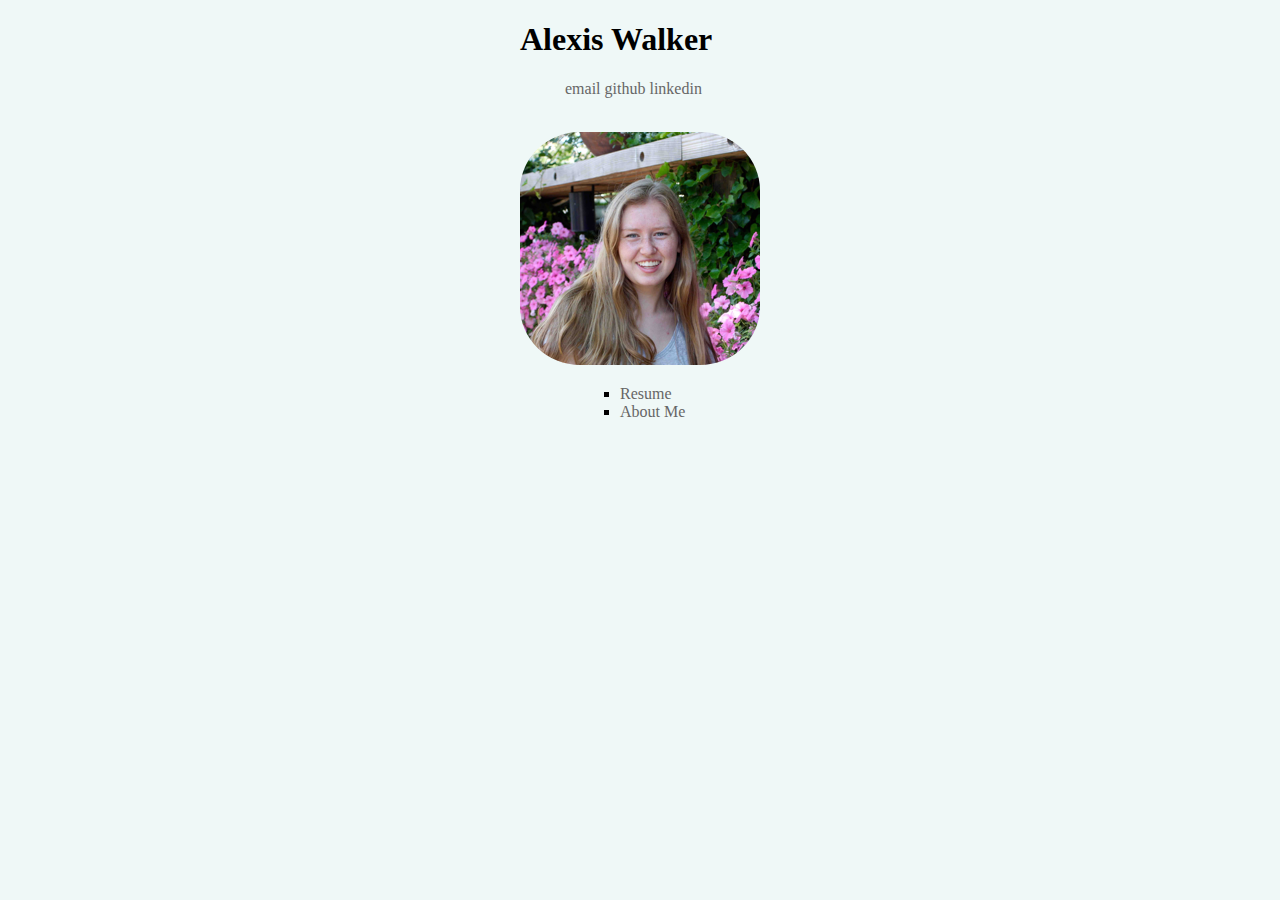
<file: index.html>
<!DOCTYPE html>

<html>
<head>
	<title>Alexis Walker</title>
    <meta charset="UTF-8">
    <link rel="stylesheet" href="css/style.css">
</head>
<body>
	<H1>Alexis Walker</H1>
    <p id="links">
        <a href="mailto:alexis.walker@tufts.edu">email</a>
        <a href="https://github.com/lexi-walker">github</a>
        <a href="https://www.linkedin.com/in/-alexis-walker/">linkedin</a>
    </p>
    <br />
	<img src="profile.png" alt="Profile Image">
	<br />
    <ul>
	    <li> <a href="resume.html">Resume</a> </li>
	    <li> <a href="bio.html">About Me</a> </li>
    </ul>
</body>
</html>
</file>
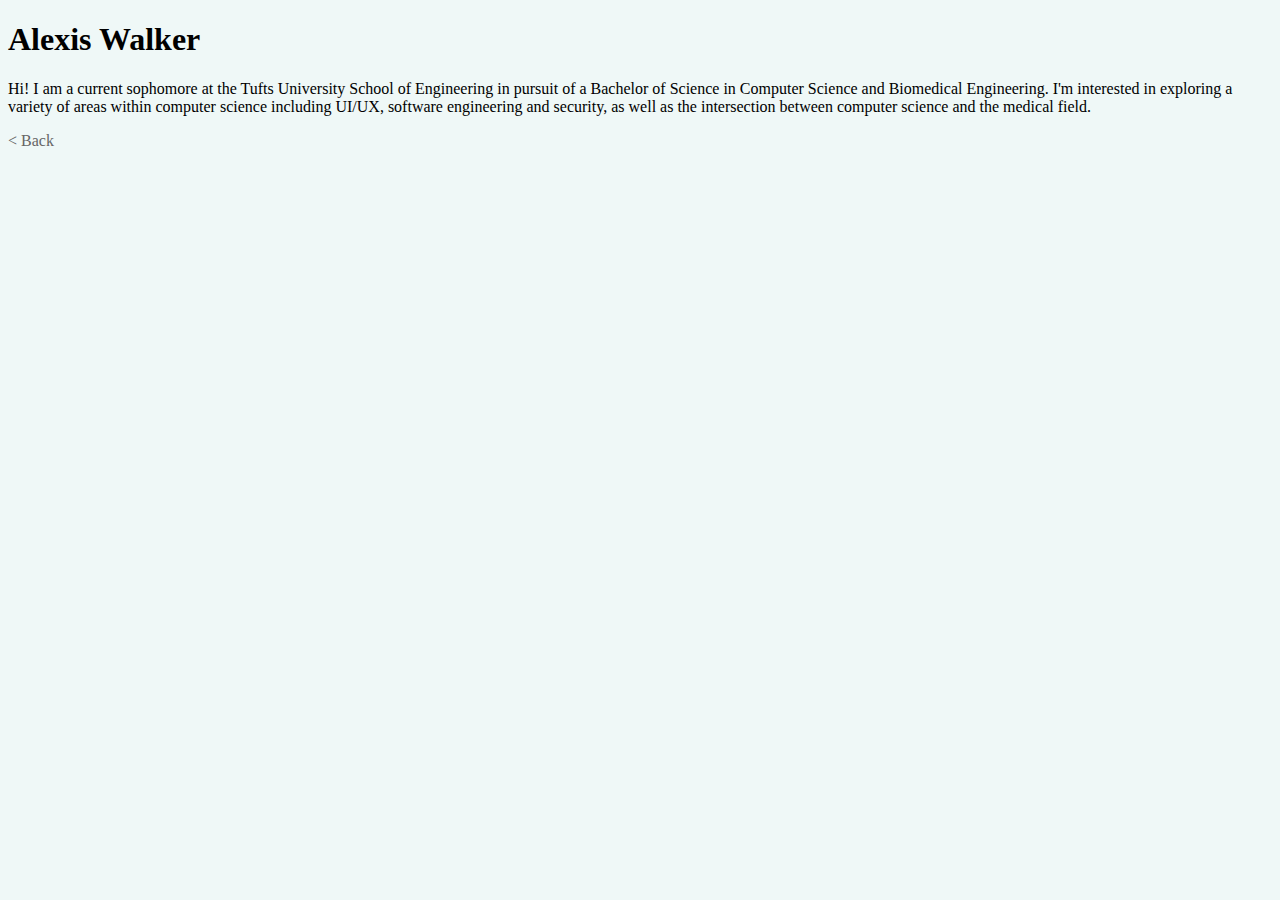
<file: bio.html>
<!DOCTYPE html>

<html>
<head>
	<title>About Me</title>
    <meta charset="UTF-8">
    <link rel="stylesheet" href="css/style.css">
</head>
<body>
	<H1>Alexis Walker</H1>
	<p>
		Hi! I am a current sophomore at the Tufts University School of Engineering in pursuit of a Bachelor of Science in Computer Science and Biomedical Engineering. I'm interested in exploring a variety of areas within computer science including UI/UX, software engineering and security, as well as the intersection between computer science and the medical field.
	</p>
	<a href="index.html"> &lt; Back</a>
</body>
</html>
</file>
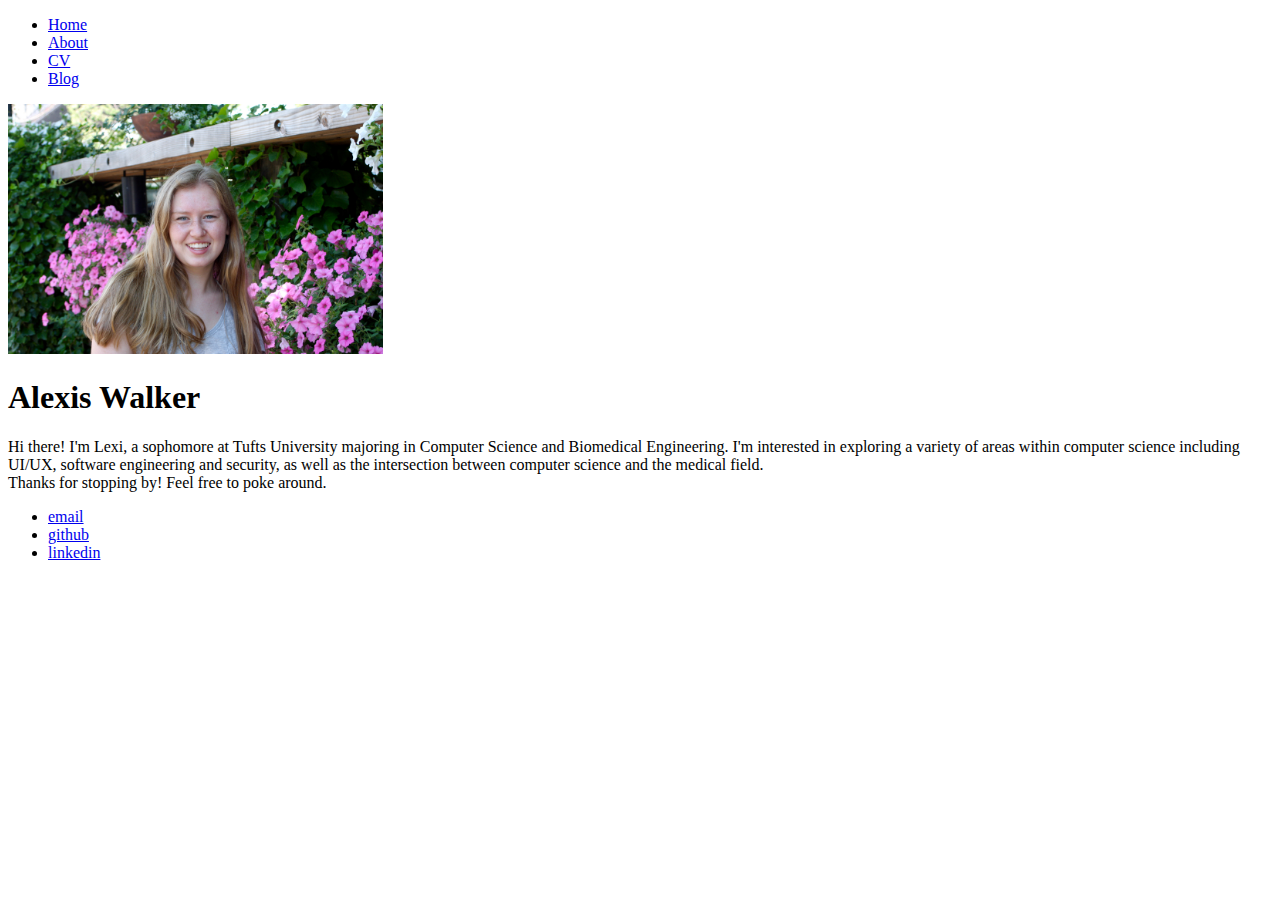
<file: oldindex.html>
<!DOCTYPE html>
<html>
	<head>
		<title>Alexis Walker</title>
		<link rel="stylesheet" type="text/csCops" href="/css/main.css">
	</head>
	<body>
		<nav>
    		<ul>
        		<li><a href="/">Home</a></li>
	        	<li><a href="/about">About</a></li>
        		<li><a href="/cv">CV</a></li>
        		<li><a href="/blog">Blog</a></li>
    		</ul>
		</nav>
		<div class="container">
    		<div class="blurb">
			<img src="IMG_5664.jpg" alt="Profile Image" height="250" width="375">
        		<h1>Alexis Walker</h1>
				<p>Hi there! I'm Lexi, a sophomore at Tufts University majoring in
					Computer Science and Biomedical Engineering. I'm interested in
					exploring a variety of areas within computer science including UI/UX,
					software engineering and security, as well as the intersection between
					 computer science and the medical field. <br /> Thanks for stopping
					 by! Feel free to poke around. </p>
    		</div><!-- /.blurb -->
		</div><!-- /.container -->
		<footer>
    		<ul>
        		<li><a href="mailto:alexis.walker@tufts.edu">email</a></li>
        		<li><a href="https://github.com/lexi-walker">github</a></li>
			<li><a href="https://www.linkedin.com/in/-alexis-walker/">linkedin</a></li>
			</ul>
		</footer>
	</body>
</html>
</file>
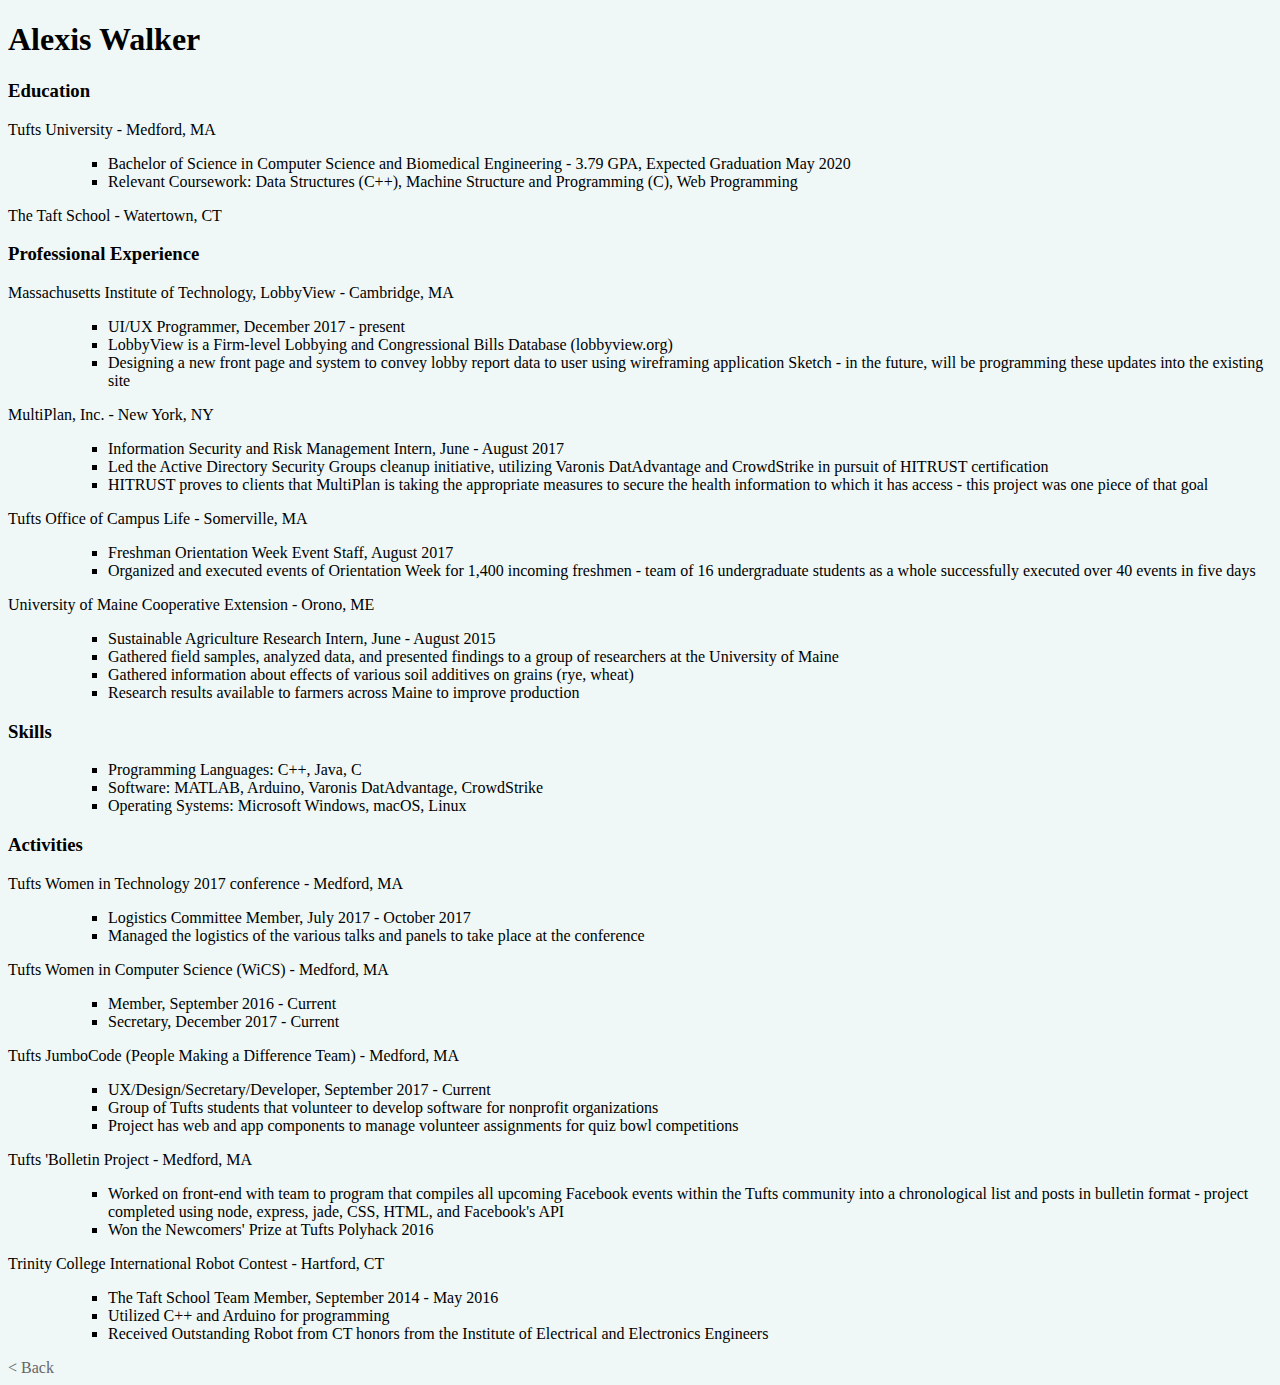
<file: resume.html>
<!DOCTYPE html>

<html>
<head>
	<title>Resume</title>
    <meta charset="UTF-8">
    <link rel="stylesheet" href="css/style.css">
</head>

<body>
	<H1>Alexis Walker</H1>
	<H3>Education</H3>
	<p> Tufts University - Medford, MA</p>
	<ul>
		<li>Bachelor of Science in Computer Science and Biomedical Engineering - 3.79 GPA, Expected Graduation May 2020</li>
		<li>Relevant Coursework: Data Structures (C++), Machine Structure and Programming (C), Web Programming </li>
	</ul>
	<p> The Taft School - Watertown, CT</p>
	<H3>Professional Experience</H3>
	<p> Massachusetts Institute of Technology, LobbyView - Cambridge, MA </p>
		<ul>
			<li>UI/UX Programmer, December 2017 - present</li>
			<li>LobbyView is a Firm-level Lobbying and Congressional Bills Database (lobbyview.org)</li>
			<li>Designing a new front page and system to convey lobby report data to user using wireframing application Sketch - in the future, will be programming these updates into the existing site</li>
		</ul>
		MultiPlan, Inc. - New York, NY
		<ul>
			<li>Information Security and Risk Management Intern, June - August 2017</li>
			<li>Led the Active Directory Security Groups cleanup initiative, utilizing Varonis DatAdvantage and CrowdStrike in pursuit of HITRUST certification</li>
			<li>HITRUST proves to clients that MultiPlan is taking the appropriate measures to secure the health information to which it has access - this project was one piece of that goal</li>
		</ul>
		Tufts Office of Campus Life - Somerville, MA
		<ul>
			<li>Freshman Orientation Week Event Staff, August 2017</li>
			<li>Organized and executed events of Orientation Week for 1,400 incoming freshmen - team of 16 undergraduate students as a whole successfully executed over 40 events in five days</li>
		</ul>
		University of Maine Cooperative Extension - Orono, ME
		<ul>
			<li>Sustainable Agriculture Research Intern, June - August 2015</li>
			<li>Gathered field samples, analyzed data, and presented findings to a group of researchers at the University of Maine</li>
			<li>Gathered information about effects of various soil additives on grains (rye, wheat)</li>
			<li>Research results available to farmers across Maine to improve production</li>
		</ul>
	<H3>Skills</H3>
	<ul>
		<li>Programming Languages: C++, Java, C</li>
		<li>Software: MATLAB, Arduino, Varonis DatAdvantage, CrowdStrike</li>
		<li>Operating Systems: Microsoft Windows, macOS, Linux</li>
	</ul>
	<H3>Activities</H3>
    Tufts Women in Technology 2017 conference - Medford, MA
		<ul>
			<li>Logistics Committee Member, July 2017 - October 2017</li>
			<li>Managed the logistics of the various talks and panels to take place at the conference</li>
		</ul>
	Tufts Women in Computer Science (WiCS) - Medford, MA
	 	<ul>
	 		<li>Member, September 2016 - Current</li>
	 		<li>Secretary, December 2017 - Current</li>
	 	</ul>
	Tufts JumboCode (People Making a Difference Team) - Medford, MA
		<ul>
			<li>UX/Design/Secretary/Developer, September 2017 - Current</li>
			<li>Group of Tufts students that volunteer to develop software for nonprofit organizations</li>
			<li>Project has web and app components to manage volunteer assignments for quiz bowl competitions</li>
		</ul>
	Tufts 'Bolletin Project - Medford, MA
		<ul>
			<li>Worked on front-end with team to program that compiles all upcoming Facebook events within the Tufts community into a chronological list and posts in bulletin format - project completed using node, express, jade, CSS, HTML, and Facebook's API </li>
			<li>Won the Newcomers' Prize at Tufts Polyhack 2016</li>
		</ul>
	Trinity College International Robot Contest -  Hartford, CT
		<ul>
			<li>The Taft School Team Member, September 2014 - May 2016</li>
			<li>Utilized C++ and Arduino for programming</li>
			<li>Received Outstanding Robot from CT honors from the Institute of Electrical and Electronics Engineers</li>
		</ul>
	<a href="index.html"> &lt; Back</a>

</body>

</html>
</file>
<file: css/style.css>
body {
    background-color: #EFF8F7;
    font-family: Georgia;
    vertical-align: middle;
}

html {
    display: table;
    margin: auto;
}


H1 {
    font-family: Georgia;
}

#links {
    padding-left: 45px;
}


a:link {
    text-decoration: none;
}

a:hover {
    color: #CA9CCB;
}

img {
    border-radius: 25%;
}

ul {
    padding-left: 100px;
    list-style-type: square;
}

a {
    color: #666666;
}
</file>
<file: css/main.css>
body {
    margin: 60px auto;
    width: 70%;
}
nav ul, footer ul {
    font-family:'Helvetica', 'Arial', 'Sans-Serif';
    padding: 0px;
    list-style: none;
    font-weight: bold;
}
nav ul li, footer ul li {
    display: inline;
    margin-right: 20px;
}
a {
    text-decoration: none;
    color: #999;
}
a:hover {
    text-decoration: underline;
}
h1 {
    font-size: 3em;
    font-family:'Helvetica', 'Arial', 'Sans-Serif';
}
p {
    font-size: 1.5em;
    line-height: 1.4em;
    color: #333;
}
footer {
    border-top: 1px solid #d5d5d5;
    font-size: .8em;
}

ul.posts {
    margin: 20px auto 40px;
    font-size: 1.5em;
}

ul.posts li {
    list-style: none;
}
</file>
